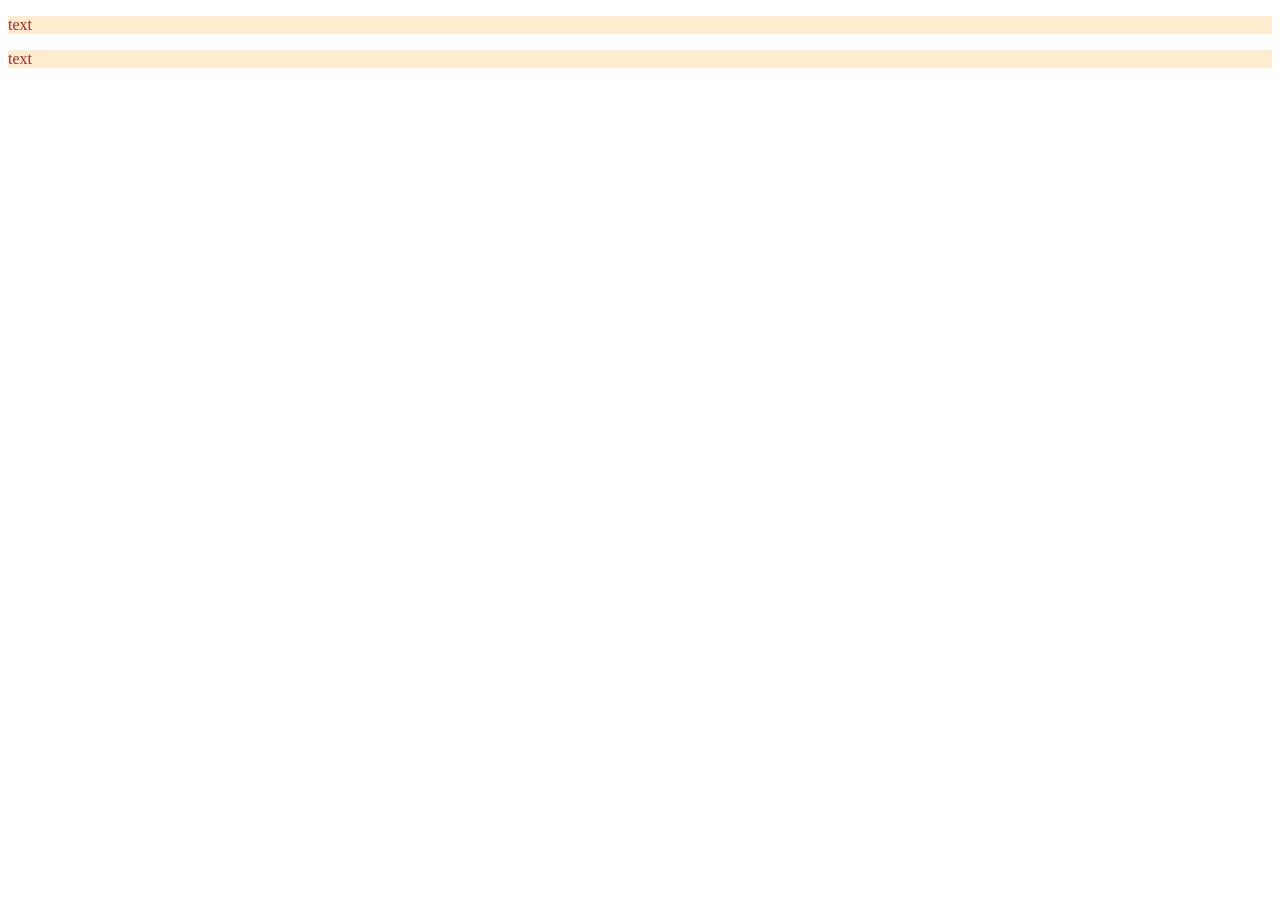
<file: CSS-TEST/index.html>
<!DOCTYPE html>
<html lang="en">
<head>
    <meta charset="UTF-8">
    <meta name="viewport" content="width=device-width, initial-scale=1.0">
    <title>Document</title>
    <link rel="stylesheet" href="./style.css">
</head>
<body>
    
    <p>text</p>
    <p>text</p>

</body>
</html>
</file>
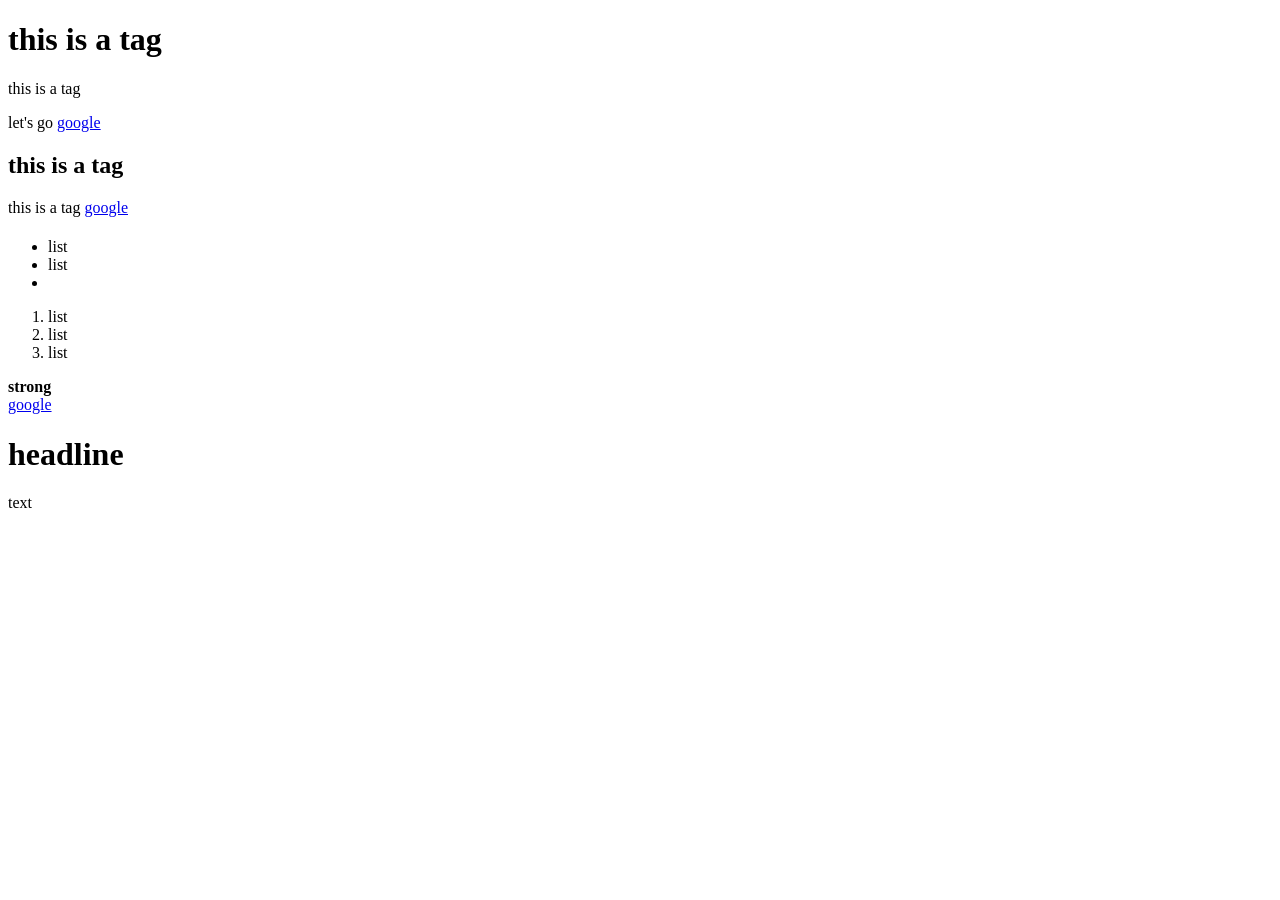
<file: web-study/test3.html>
<!DOCTYPE html>
<html lang="en">

<head>
    <meta charset="UTF-8">
    <meta name="viewport" content="width=device-width, initial-scale=1.0">
    <title>Document</title>
</head>

<body>
    <h1>this is a tag</h1>
    <p>this is a tag</p>

    <p>let's go <a href="https://www.google.com/?hl=ja">google</a></p>
    <section>
        <h1>this is a tag</h1>
        <p>this is a tag <a href="https://www.google.com/?hl=ja">google</a></p>
    </section>
    <span>
        <span></span>
        <!--no section tag -->
    </span>
    <a href="">
        <h1></h1>
        <section>
            <p></p>
        </section>
        <div></div>
    </a>
    <ul>
        <li>list</li>
        <li>list</li>
        <li><div></div>
        <span></span></li>
    </ul>
<ol>
    <li>list 
        <div>
            <span></span>
        </div>
    </li>
    <li>list</li>
    <li>list</li>
</ol>
<strong>strong</strong>

<header></header>
<a target="_blank" href="https://www.google.com/?hl=ja">google</a>
<h1 id="headline">headline</h1>
<p class="text">text</p>




</body>

</html>
</file>
<file: CSS-TEST/style.css>
@charset "utf-8";

/*コメント*/
p {
    color: brown;
    background-color: blanchedalmond;
    
}
</file>
